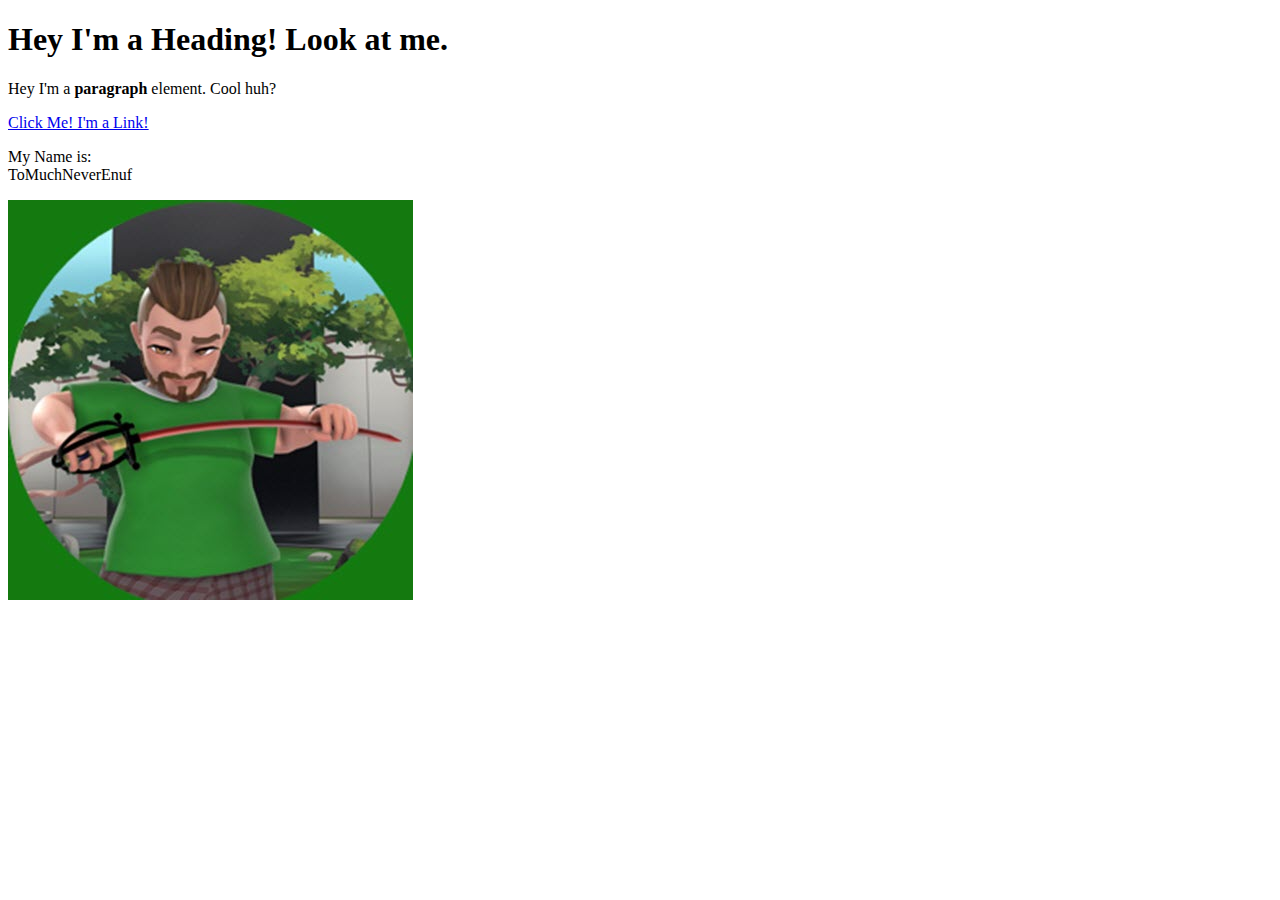
<file: main.html>
<!DOCTYPE html>
<html>
<head>
	<title>Test Page</title>
</head>
<body>
	<h1> Hey I'm a Heading! Look at me.</h1>
	<p>Hey I'm a <b>paragraph</b> element. Cool huh?</p>
	<a href="https://www.google.com" target="_blank" title="Let's go to google!">Click Me! I'm a Link!</a>
	<p>My Name is:<br>
	ToMuchNeverEnuf</p>
	<img src="Img\avatar.jpg">
</body>
</html>
</file>
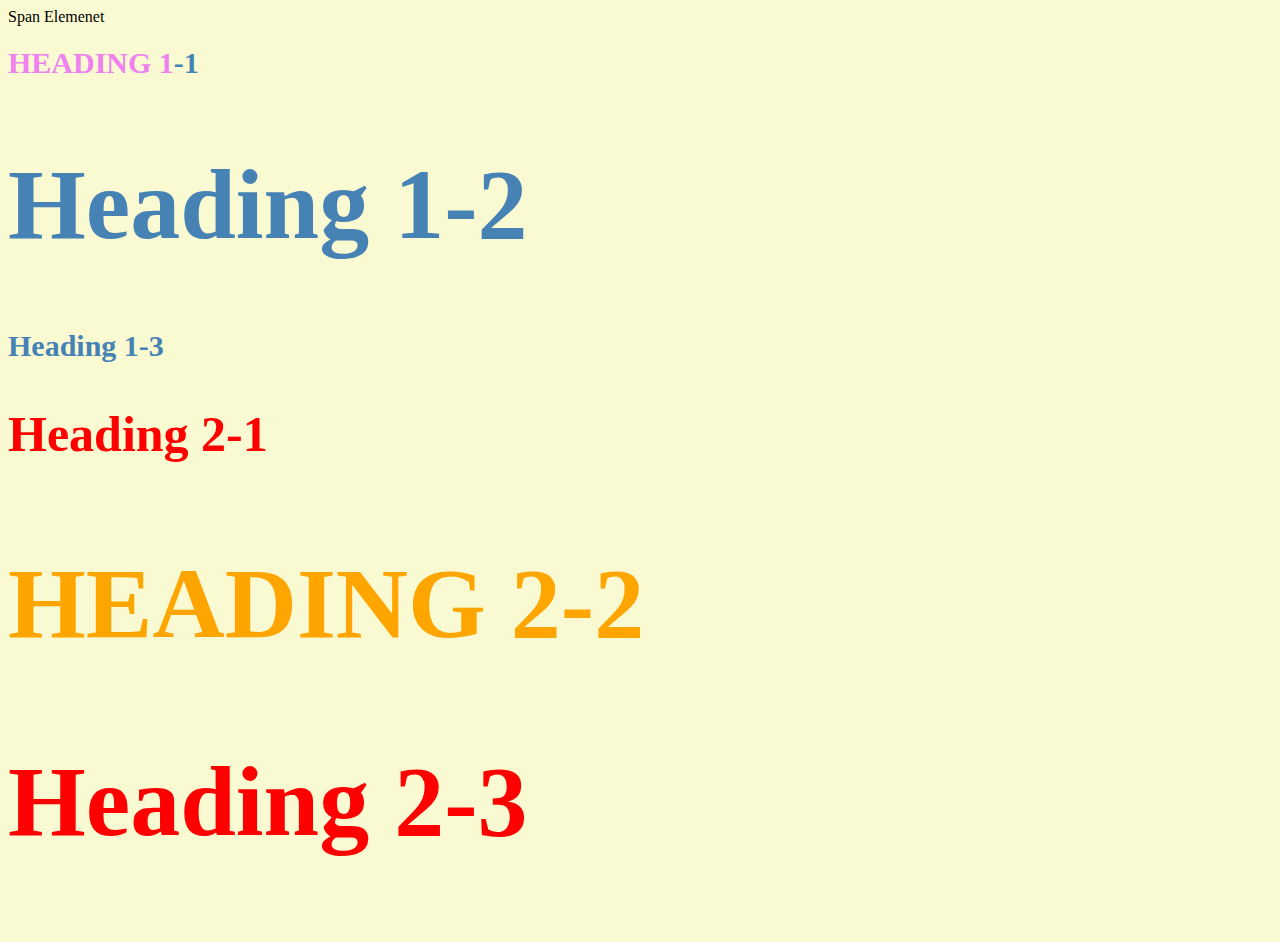
<file: Style-test.html>
<!DOCTYPE html>
<html>
<head>
	
	<link rel="stylesheet" type="text/css" href="css/test.css">
	<title>Style Test</title>

</head>
<body>
	
	<span>Span Elemenet</span>
	<h1 class="uppercase"><span>Heading 1</span>-1</h1>
	<h1 class="big">Heading 1-2</h1>
	<h1>Heading 1-3</h1>
	<h2>Heading 2-1</h2>
	<h2 class="big uppercase">Heading 2-2</h2>
	<h2 class="big">Heading 2-3</h2>
	
</body>
</html>
</file>
<file: css/test.css>
body{
	background-color: lightgoldenrodyellow;
}
h1{
	font-size: 30px;
	color: steelblue;
}
h2{
	font-size: 50px;
	color: red;
}
.big{
	font-size: 100px;
}
.uppercase{
	text-transform: uppercase;
}
.big.uppercase{
	color: orange;
}
h1 span{
	color: violet;
}
</file>
